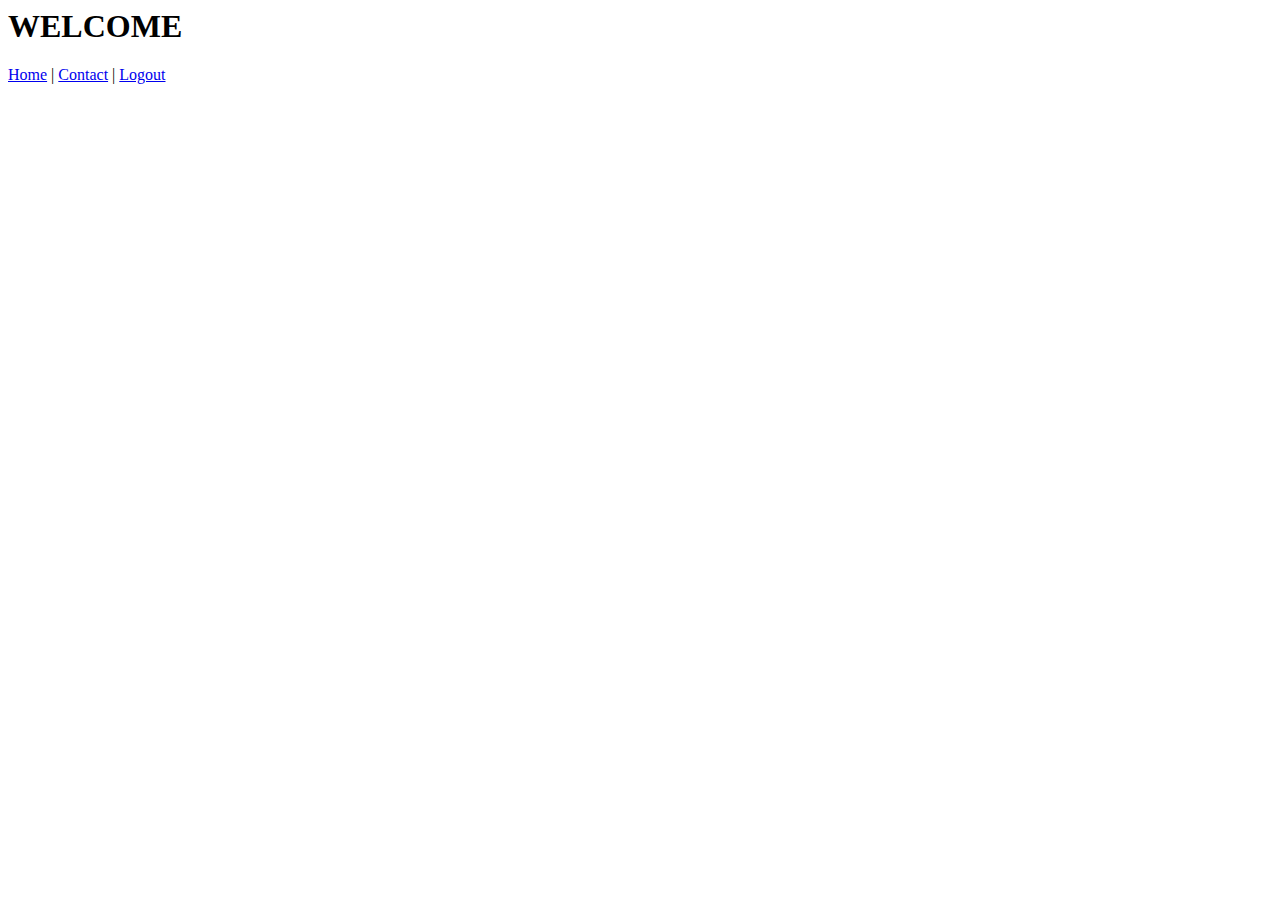
<file: page2.html>
<html lang = "en">
  <head>
    <title>page2.html</title>
    <meta charset = "UTF-8" />
  </head>
  <body>
    <h1>WELCOME</h1>
    <form>
        
        <nav>
  <a href="page2.html">Home</a> |
  <a href="page3.html">Contact</a> |
  <a href="index.html">Logout</a> 
 
</nav>
       
       
    </form>
  </body>
</html>
</file>
